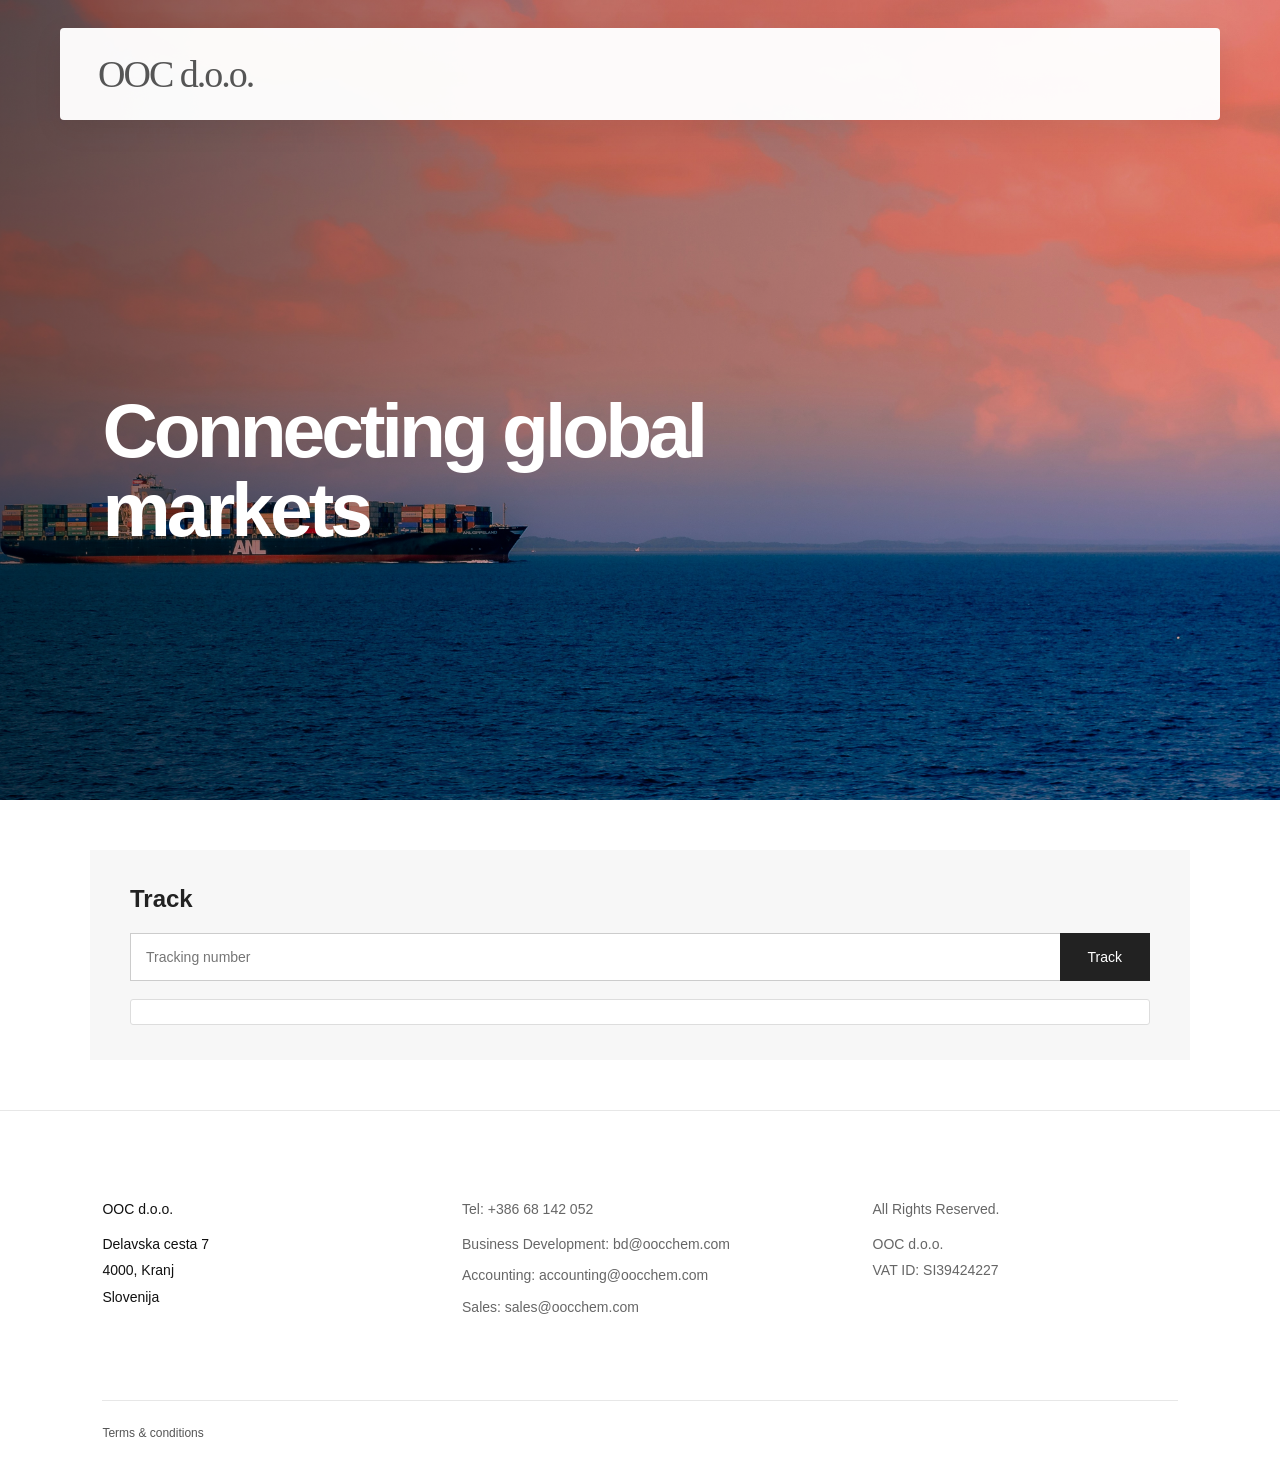
<file: index.html>
<!DOCTYPE html>
<html lang="en">
<head>
    <meta charset="UTF-8">
    <meta name="viewport" content="width=device-width, initial-scale=1.0">
    <title>OOC d.o.o.</title>
    <link rel="stylesheet" href="style.css">
    <link rel="icon" type="image/x-icon" href="favicon.ico">
</head>

<!-- Google tag (gtag.js) -->
<script async src="https://www.googletagmanager.com/gtag/js?id=G-JQ9XT7LSGQ"></script>
<script>
  window.dataLayer = window.dataLayer || [];
  function gtag(){dataLayer.push(arguments);}
  gtag('js', new Date());

  gtag('config', 'G-JQ9XT7LSGQ');
</script>

<body>

    <header>
        <a href="index.html"><h2>OOC d.o.o.</h2></a>

        <!--nav>
            <!a href="#part-1">Home</a>
            <a href="terms">Terms & conditions</a>
        </nav-->
    </header>


    <div id="part-1">
        <h1>Connecting global markets</h1>
    </div>

    <div class="tracking-box">
        <h2>Track</h2>

        <form>
            <input
                type="text"
                placeholder="Tracking number"
                name="tracking_number"
                id="tracking-number-input"
            >
            <button type="submit">Track</button>
        </form>
        <div id="tracking-number"></div>
    </div>
    <script>
        const params = new URLSearchParams(window.location.search);
        const trackingId = params.get("tracking_number");

        if (trackingId) {
            document.querySelector("#tracking-number-input").value = trackingId;
            document.getElementById("tracking-number").scrollIntoView();

            the_info = `There is currently no shipment with that tracking ID. (${trackingId})`
            tracking_infos = {
                "23112026_03" : [
                    `23.11.2026 10:50 - <b>Tracking ID: ${trackingId}</b>`, 
                    `23.11.2026 10:50 - <b>Shipment entered into system</b>`, 
                ], 
            }

            if (tracking_infos[trackingId])
            {
                the_info = ""
                tracking_infos[trackingId].forEach(element => {
                    the_info += element + "<br>"
                });
            }
            
            document.getElementById("tracking-number").innerHTML = the_info;
        }



    </script>


    <footer>
        <div class="footer-content">

            <div class="footer-main">

                <div class="footer-block">
                    <div>OOC d.o.o.</div>
                    <div>Delavska cesta 7</div>
                    <div>4000, Kranj</div>
                    <div>Slovenija</div>
                </div>


                <div class="footer-block footer-contact">
                    <div>Tel: +386 68 142 052</div>

                    <div>
                        Business Development: bd@oocchem.com
                    </div>

                    <div>
                        Accounting: accounting@oocchem.com
                    </div>

                    <div>
                        Sales: sales@oocchem.com
                    </div>
                </div>


                <div class="footer-block">
                    <div>
                        All Rights Reserved.
                    </div>

                    <div>
                        OOC d.o.o.
                    </div>

                    <div>
                        VAT ID: SI39424227
                    </div>
                </div>

            </div>

            <div class="footer-bottom">
                <a href="terms.html">Terms & conditions</a>
            </div>

        </div>
    </footer>

</body>
</html>
</file>
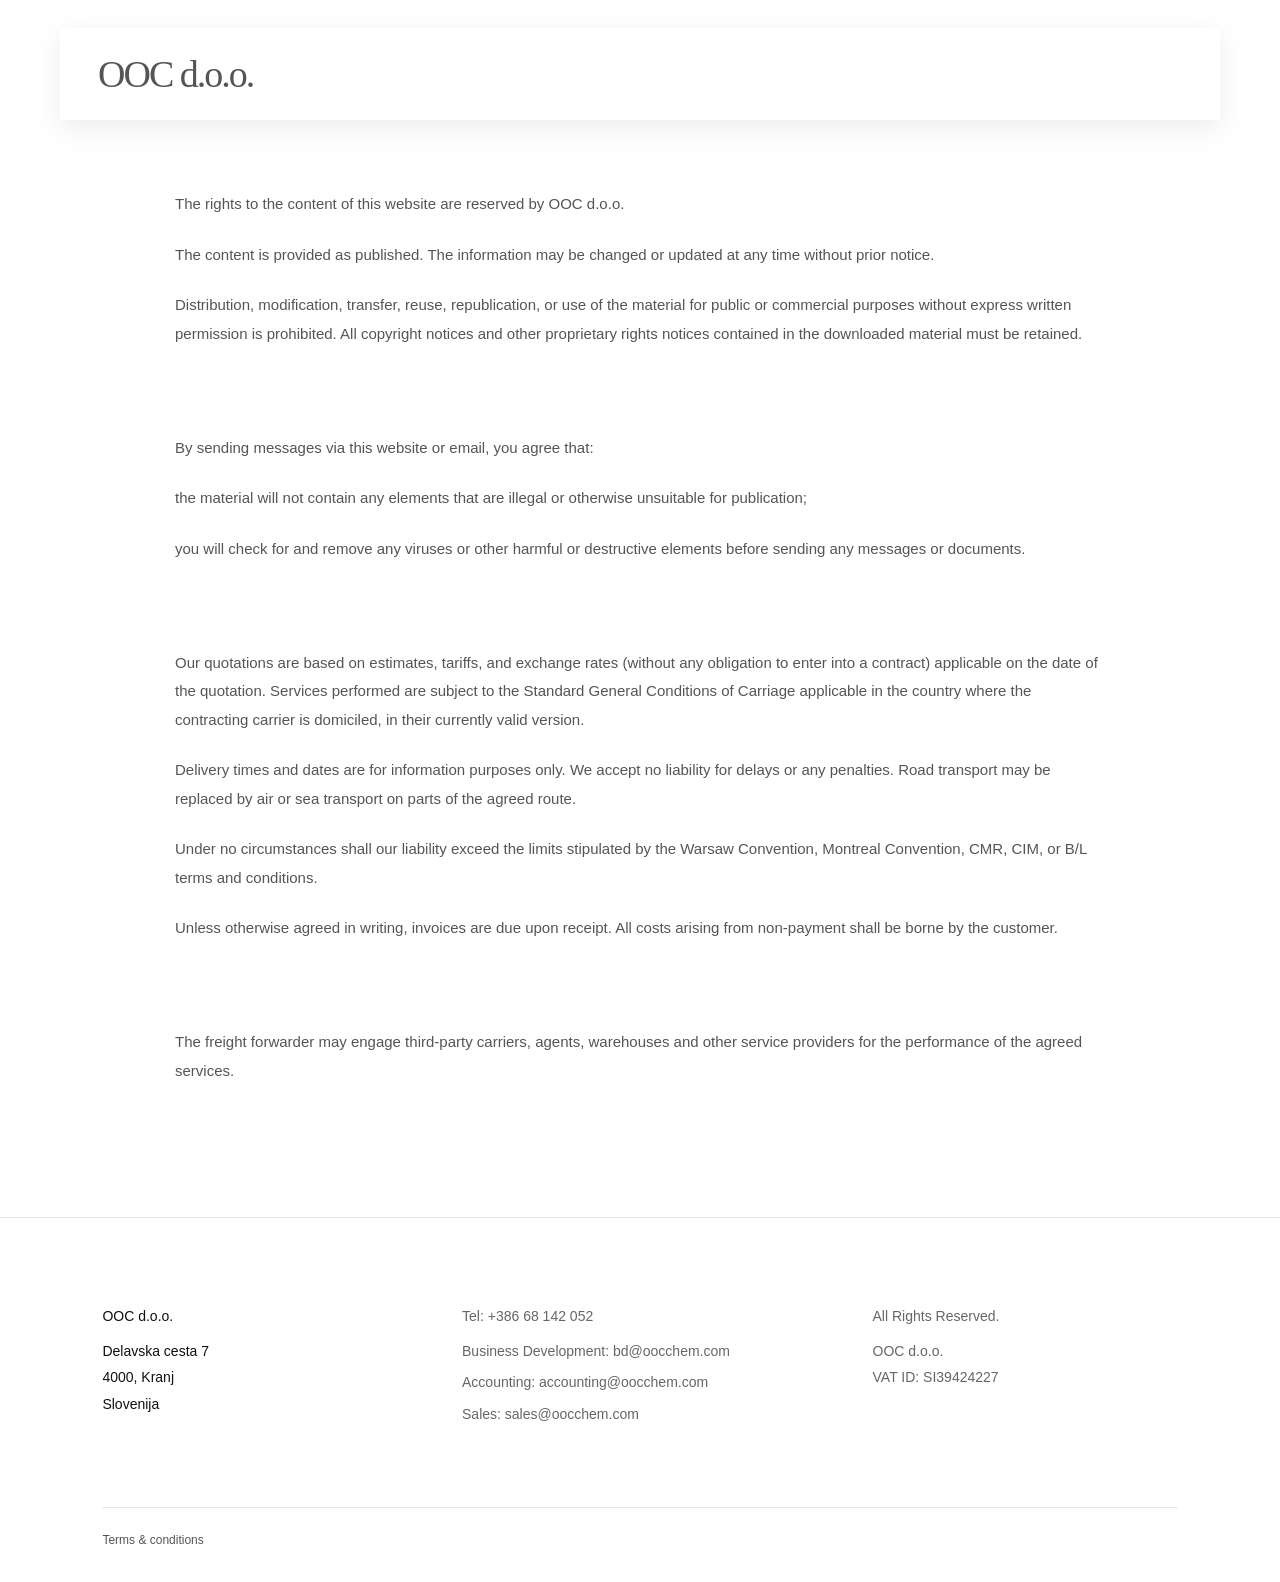
<file: terms.html>
<!DOCTYPE html>
<html lang="en">
<head>
    <meta charset="UTF-8">
    <meta name="viewport" content="width=device-width, initial-scale=1.0">
    <title>OOC d.o.o.</title>
    <link rel="stylesheet" href="style.css">
    <link rel="icon" type="image/x-icon" href="favicon.ico">
</head>

<body>

    <header>
        <a href="index.html"><h2>OOC d.o.o.</h2></a>

        <!--nav>
            <a href="#part-1">Home</a>
            <a href="terms">Terms & conditions</a>
        </nav-->
    </header>


    <div id="terms">
                <p>The rights to the content of this website are reserved by OOC d.o.o.</p> 
                <p>The content is provided as published. The information may be changed or updated at any time without prior notice.</p>
                <p>Distribution, modification, transfer, reuse, republication, or use of the material for public or commercial purposes without express written permission is prohibited. All copyright notices and other proprietary rights notices contained in the downloaded material must be retained.</p>
                <br>
                <p>By sending messages via this website or email, you agree that:</p>
                <p>the material will not contain any elements that are illegal or otherwise unsuitable for publication;</p>
                <p>you will check for and remove any viruses or other harmful or destructive elements before sending any messages or documents.</p>
                <br>
                <p>Our quotations are based on estimates, tariffs, and exchange rates (without any obligation to enter into a contract) applicable on the date of the quotation. Services performed are subject to the Standard General Conditions of Carriage applicable in the country where the contracting carrier is domiciled, in their currently valid version.</p>
                <p>Delivery times and dates are for information purposes only. We accept no liability for delays or any penalties. Road transport may be replaced by air or sea transport on parts of the agreed route.</p>
                <p>Under no circumstances shall our liability exceed the limits stipulated by the Warsaw Convention, Montreal Convention, CMR, CIM, or B/L terms and conditions.</p>
                <p>Unless otherwise agreed in writing, invoices are due upon receipt. All costs arising from non-payment shall be borne by the customer.</p>
                <br>
                <p>The freight forwarder may engage third-party carriers, agents, warehouses and other service providers for the performance of the agreed services.</p>
    </div>


    <footer>
        <div class="footer-content">

            <div class="footer-main">

                <div class="footer-block">
                    <div>OOC d.o.o.</div>
                    <div>Delavska cesta 7</div>
                    <div>4000, Kranj</div>
                    <div>Slovenija</div>
                </div>


                <div class="footer-block footer-contact">
                    <div>Tel: +386 68 142 052</div>

                    <div>
                        Business Development: bd@oocchem.com
                    </div>

                    <div>
                        Accounting: accounting@oocchem.com
                    </div>

                    <div>
                        Sales: sales@oocchem.com
                    </div>
                </div>


                <div class="footer-block">
                    <div>
                        All Rights Reserved.
                    </div>

                    <div>
                        OOC d.o.o.
                    </div>

                    <div>
                        VAT ID: SI39424227
                    </div>
                </div>

            </div>


            <div class="footer-bottom">
                <a href="terms.html">Terms & conditions</a>
            </div>

        </div>
    </footer>

</body>
</html>
</file>
<file: style.css>
* {
            box-sizing: border-box;
            margin: 0;
            padding: 0;
        }

        html {
            scroll-behavior: smooth;
        }

        body {
            font-family: 'Lucida Sans', 'Lucida Sans Regular',
                         'Lucida Grande', 'Lucida Sans Unicode',
                         Geneva, Verdana, sans-serif;
            color: #111;
            background: #fff;
        }


        /* =========================
           HEADER
        ========================= */

        header {
            position: absolute;
            z-index: 10;
            top: 28px;
            left: 50%;
            transform: translateX(-50%);

            width: calc(100% - 120px);
            max-width: 1500px;
            height: 92px;

            padding: 0 38px;

            display: flex;
            align-items: center;
            justify-content: space-between;

            background: rgba(255, 255, 255, 0.97);
            border-radius: 4px;

            box-shadow: 0 8px 30px rgba(0, 0, 0, 0.08);

            transition: all 0.3s ease;
        }

        header h2 {
            font-family: Georgia, 'Times New Roman', serif;
            font-size: 38px;
            line-height: 0.85;
            font-weight: 500;
            letter-spacing: -2px;
            color: #555;
            white-space: nowrap;
        }

        header a{
            text-decoration: none;
        }

        nav {
            display: flex;
            align-items: center;
            gap: 32px;
        }

        nav a {
            position: relative;

            color: #111;
            text-decoration: none;
            font-size: 15px;
            font-weight: 500;

            padding: 10px 0;

            transition: color 0.2s ease;
        }

        nav a::after {
            content: "";
            position: absolute;
            left: 0;
            bottom: 3px;

            width: 0;
            height: 1px;

            background: #111;

            transition: width 0.25s ease;
        }

        nav a:hover {
            color: #555;
        }

        nav a:hover::after {
            width: 100%;
        }


        /* =========================
           HERO
        ========================= */

        #part-1 {
            position: relative;

            height: 800px;
            min-height: 700px;

            display: flex;
            align-items: center;

            padding: 120px 8% 60px;

            background-image:
                linear-gradient(
                    90deg,
                    rgba(0, 0, 0, 0.52) 0%,
                    rgba(0, 0, 0, 0.25) 45%,
                    rgba(0, 0, 0, 0.10) 100%
                ),
                url("anastasios-antoniadis-AMXFr97d00c-unsplash.jpg");

            background-size: cover;
            background-position: center;
            background-repeat: no-repeat;
        }

        #part-1 h1 {
            color: white;

            max-width: 650px;

            font-size: clamp(52px, 6vw, 88px);
            line-height: 1.03;

            font-weight: 600;
            letter-spacing: -4px;

            text-align: left;

            margin-top: 80px;
        }


        /* =========================
           FOOTER
        ========================= */

        footer {
            background: #fff;
            padding: 85px 8% 35px;

            border-top: 1px solid #e7e7e7;
        }

        .footer-content {
            max-width: 1400px;
            margin: 0 auto;
        }

        .footer-main {
            display: grid;
            grid-template-columns: 1.1fr 1.3fr 1.2fr;

            gap: 80px;

            padding-bottom: 75px;
        }

        .footer-block {
            font-size: 14px;
            line-height: 1.9;
            color: #666;
        }

        .footer-block:first-child {
            color: #111;
        }

        .footer-block div:first-child {
            margin-bottom: 8px;
        }

        .footer-contact div {
            margin-bottom: 5px;
        }

        .footer-bottom {
            display: flex;
            justify-content: space-between;
            align-items: center;

            padding-top: 25px;

            border-top: 1px solid #e7e7e7;

            font-size: 12px;
            color: #888;
        }

        footer a {
            color: #555;
            text-decoration: none;

            transition: color 0.2s ease;
        }

        footer a:hover {
            color: #111;
        }


        /* =========================
           RESPONSIVE
        ========================= */

        @media (max-width: 1000px) {

            header {
                width: calc(100% - 40px);
                padding: 0 25px;
            }

            header h2 {
                font-size: 32px;
            }

            nav {
                gap: 18px;
            }

            nav a {
                font-size: 13px;
            }

            #part-1 {
                padding-left: 7%;
            }

            #part-1 h1 {
                font-size: 60px;
            }

            .footer-main {
                grid-template-columns: 1fr 1fr;
            }
        }


        @media (max-width: 700px) {

            header {
                top: 15px;

                width: calc(100% - 30px);
                height: 75px;

                padding: 0 20px;
            }

            header h2 {
                font-size: 28px;
            }

            nav {
                display: none;
            }

            #part-1 {
                height: 650px;
                min-height: 650px;

                padding: 100px 8% 50px;

                background-position: center;
            }

            #part-1 h1 {
                margin-top: 100px;

                font-size: 48px;
                letter-spacing: -2px;
            }

            footer {
                padding: 60px 8% 30px;
            }

            .footer-main {
                grid-template-columns: 1fr;
                gap: 40px;
                padding-bottom: 50px;
            }

            .footer-bottom {
                align-items: flex-start;
            }
        }


        /* =========================
   TERMS & CONDITIONS
========================= */

#terms {
    max-width: 1050px;
    margin: 0 auto;

    padding: 190px 60px 110px;

    font-size: 15px;
    line-height: 1.9;
    color: #555;
}

#terms p {
    margin-bottom: 22px;
}

#terms br + p {
    margin-top: 35px;
}

/* =========================
   TERMS RESPONSIVE
========================= */

@media (max-width: 1000px) {

    #terms {
        padding: 165px 7% 90px;
    }
}

@media (max-width: 700px) {

    #terms {
        padding: 125px 8% 70px;

        font-size: 14px;
        line-height: 1.8;
    }

    #terms p {
        margin-bottom: 18px;
    }

    #terms p:first-child {
        font-size: 16px;
    }
}


/* FORM */
.tracking-box {
    width: 100%;
    max-width: 1100px;
    margin: 50px auto;
    padding: 35px 40px;
    box-sizing: border-box;
    background: #f7f7f7;
}

.tracking-box h2 {
    margin: 0 0 20px;
    font-size: 24px;
    font-weight: 600;
    color: #222;
}

.tracking-box form {
    display: flex;
    width: 100%;
}

.tracking-box input {
    flex: 1;
    height: 48px;
    padding: 0 15px;
    box-sizing: border-box;

    border: 1px solid #ccc;
    border-right: none;
    background: #fff;

    font-size: 14px;
    outline: none;
}

.tracking-box input:focus {
    border-color: #999;
}

.tracking-box button {
    height: 48px;
    padding: 0 28px;

    border: none;
    background: #222;
    color: white;

    font-size: 14px;
    cursor: pointer;
}

.tracking-box button:hover {
    background: #333;
}

@media (max-width: 600px) {
    .tracking-box {
        padding: 25px 20px;
    }

    .tracking-box form {
        flex-direction: column;
    }

    .tracking-box input {
        border-right: 1px solid #ccc;
    }

    .tracking-box button {
        margin-top: 8px;
    }
}

#tracking-number {
    margin-top: 18px;
    padding: 12px 15px;

    font-size: 14px;
    color: #555;

    background: #fff;
    border: 1px solid #ddd;
    border-radius: 3px;
}
</file>
